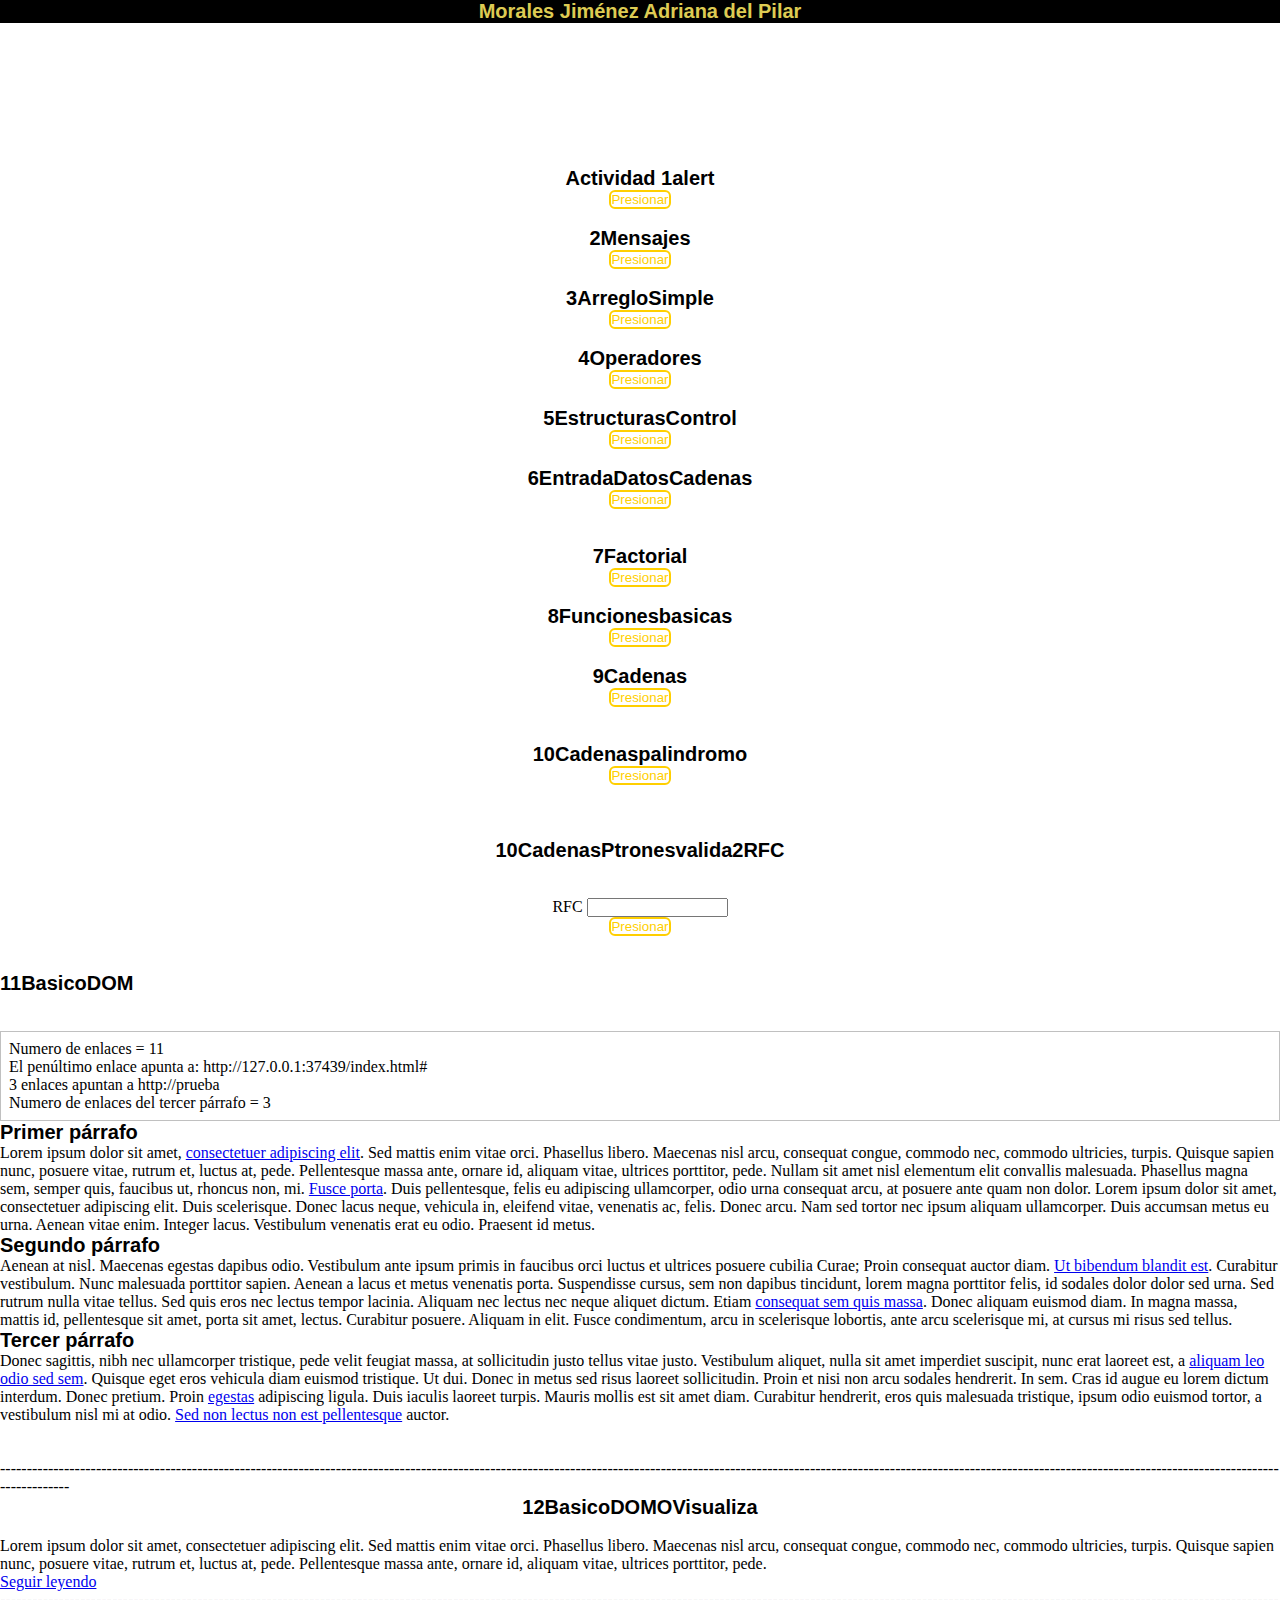
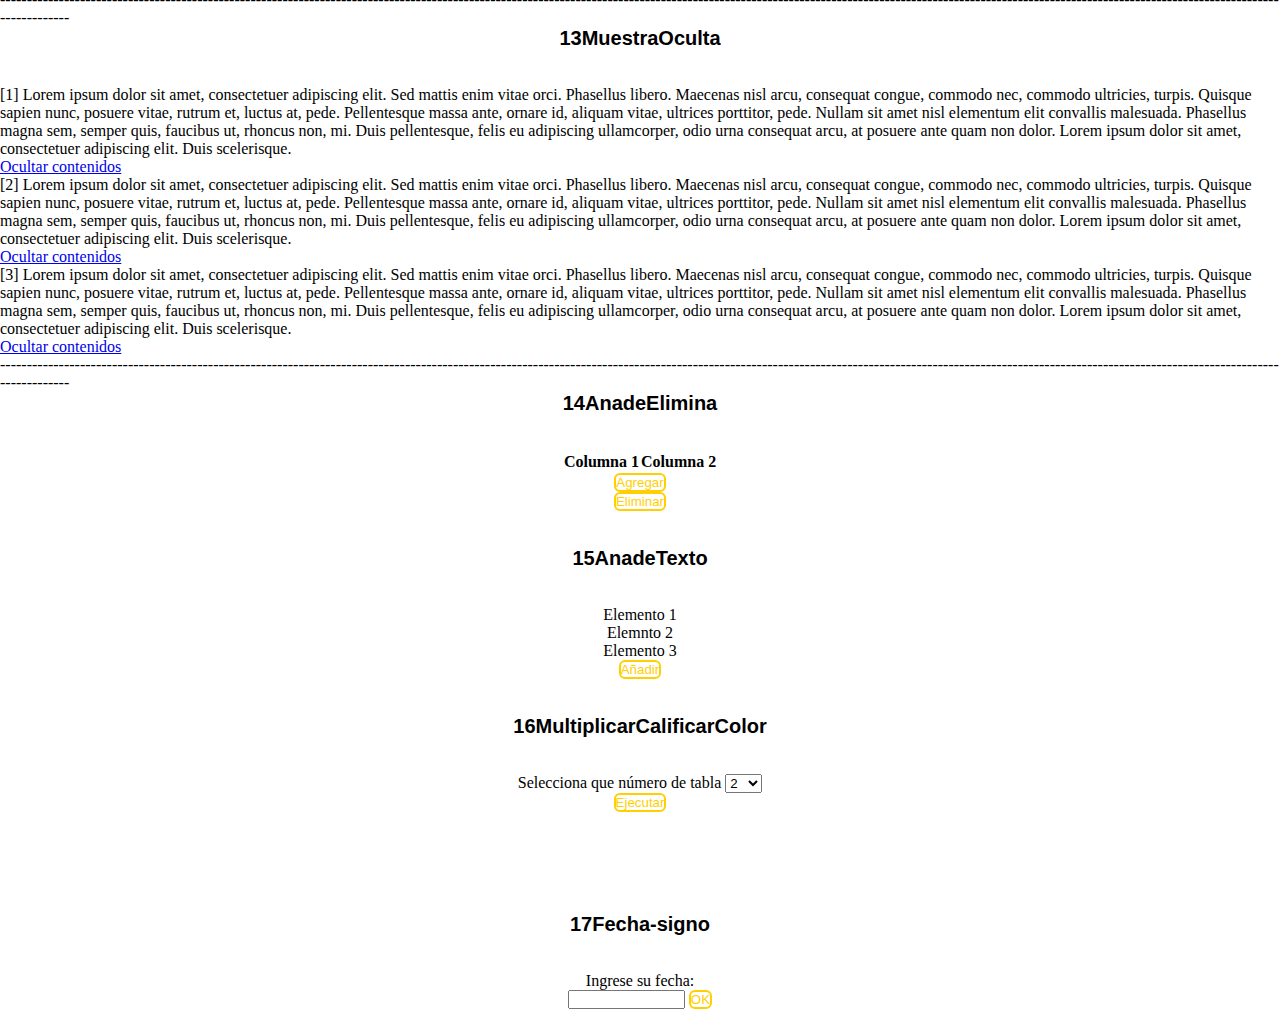
<file: index.html>
<!DOCTYPE>
<html lang="es">
<head>

<meta http-equiv="Content-Type" content="text/html; charset=utf-8" />
<title>Ejercicios JavaScript</title>
<link rel="stylesheet" href="CSS/estilo.css">

</head>
<body>
  <center>
<h1>Morales Jim&eacute;nez Adriana del Pilar</h1>
  <br><br><br><br><br><br><br><br>
    <h3>Actividad 1alert</h3>
  <button type="button" value="Ejecutar"
        onclick="primer();">Presionar</button>
        <br><br>
        <h3>2Mensajes</h3>
        <button type="button" value="Ejecutar"
              onclick="dos();">Presionar</button>
              <br><br>
              <h3>3ArregloSimple</h3>
              <button type="button" value="Ejecutar"
                    onclick="tres();">Presionar</button>
                    <br><br>
                    <h3>4Operadores</h3>
                    <button type="button" value="Ejecutar"
                          onclick="cuatro();">Presionar</button>
                          <br><br>
                          <h3>5EstructurasControl</h3>
                          <button type="button" value="Ejecutar"
                                onclick="cinco();">Presionar</button>
                                <br><br>
                              <h3>  6EntradaDatosCadenas</h3>
                                <button type="button" value="Ejecutar"
                                      onclick="seis();">Presionar</button>
                                      <div class="texto">
                                        <h2 id ="res"></h2>
                                        <br><br>
                                        <h3>7Factorial</h3>
                                        <button type="button" value="Ejecutar"
                                              onclick="siete();">Presionar</button>
                                              <br><br>
                                              <h3>8Funcionesbasicas</h3>
                                              <button type="button" value="Ejecutar"
                                                    onclick="ocho();">Presionar</button>
                                                    <br><br>
                                                    <h3>9Cadenas</h3>
                                                    <button type="button" value="Ejecutar"
                                                          onclick="nueve();">Presionar</button>
                                                          <div class="etiqueta">
                                                            <h2 id ="r"> </h2>
                                                              <h2 id="p"></h2>

                                                          <br><br>
                                                          <h3>10Cadenaspalindromo</h3>
                                                          <button type="button" value="Ejecutar"
                                                                onclick="pal();">Presionar</button>
                                                              </div>
                                                              <div class="texto">
                                                                <h2 id="w"></h2>
                                                              </div>

                                                              <form>
                                                                <br><br><br>
                                                              <h3>  10CadenasPtronesvalida2RFC</h3><br><br>
                                                                RFC <input type="text" name="txtRFC" maxlength="13" size="15"/>
                                                                <br/>
                                                                <button type="button" value="Ejecutar" onClick="return valida(txtRFC);"/>Presionar</button>
                                                              </form>
                                                                </center>
                                                              <br><br>
                                                              <h3>11BasicoDOM</h3><br><br>
                                                              <div id="informacion" style="border:thin solid silver; padding:.5em"></div> <!--Para acceder desde JavaScript-->

                                                              <h3>Primer p&aacute;rrafo</h3>
                                                              <p>Lorem ipsum dolor sit amet, <a href="http://prueba">consectetuer adipiscing elit</a>.
                                                                Sed mattis enim vitae orci. Phasellus libero. Maecenas nisl arcu, consequat congue, commodo nec, commodo ultricies, turpis. Quisque sapien nunc, posuere vitae, rutrum et, luctus at, pede. Pellentesque massa ante, ornare id, aliquam vitae, ultrices porttitor, pede. Nullam sit amet nisl elementum elit convallis malesuada. Phasellus magna sem, semper quis, faucibus ut, rhoncus non, mi.
                                                                <a href="http://prueba2">Fusce porta</a>. Duis pellentesque, felis eu adipiscing ullamcorper, odio urna consequat arcu, at posuere ante quam non dolor. Lorem ipsum dolor sit amet, consectetuer adipiscing elit. Duis scelerisque. Donec lacus neque, vehicula in, eleifend vitae, venenatis ac, felis. Donec arcu. Nam sed tortor nec ipsum aliquam ullamcorper. Duis accumsan metus eu urna.
                                                                Aenean vitae enim. Integer lacus. Vestibulum venenatis erat eu odio. Praesent id metus.
                                                              </p>

                                                              <h3>Segundo p&aacute;rrafo</h3>
                                                              <p>Aenean at nisl. Maecenas egestas dapibus odio. Vestibulum ante ipsum primis in faucibus orci luctus et ultrices posuere cubilia Curae; Proin consequat auctor diam.
                                                                <a href="http://prueba">Ut bibendum blandit est</a>. Curabitur vestibulum. Nunc malesuada porttitor sapien. Aenean a lacus et metus venenatis porta. Suspendisse cursus,
                                                                sem non dapibus tincidunt, lorem magna porttitor felis, id sodales dolor dolor sed urna. Sed rutrum nulla vitae tellus. Sed quis eros nec lectus tempor lacinia. Aliquam
                                                                nec lectus nec neque aliquet dictum. Etiam <a href="http://prueba3">consequat sem quis massa</a>. Donec aliquam euismod diam. In magna massa, mattis id, pellentesque sit
                                                                amet, porta sit amet, lectus. Curabitur posuere. Aliquam in elit. Fusce condimentum, arcu in scelerisque lobortis, ante arcu scelerisque mi, at cursus mi risus sed tellus.
                                                              </p>

                                                              <h3>Tercer p&aacute;rrafo</h3>
                                                              <p>Donec sagittis, nibh nec ullamcorper tristique, pede velit feugiat massa, at sollicitudin justo tellus vitae justo. Vestibulum aliquet, nulla sit amet imperdiet suscipit,
                                                                nunc erat laoreet est, a <a href="http://prueba">aliquam leo odio sed sem</a>. Quisque eget eros vehicula diam euismod tristique. Ut dui. Donec in metus sed risus laoreet
                                                                sollicitudin. Proin et nisi non arcu sodales hendrerit. In sem. Cras id augue eu lorem dictum interdum. Donec pretium. Proin <a href="http://prueba4">egestas</a> adipiscing
                                                                ligula. Duis iaculis laoreet turpis. Mauris mollis est sit amet diam. Curabitur hendrerit, eros quis malesuada tristique, ipsum odio euismod tortor, a vestibulum nisl mi at odio.
                                                                <a href="http://prueba5">Sed non lectus non est pellentesque</a> auctor.
                                                              </p>
                                                              <br><br>
                                                              [base64]
                                                              <br>
                                                            <center>
                                                              <h3>12BasicoDOMOVisualiza</h3></Center>
                                                              <br>
                                                              <style type="text/css">
                                                                    .oculto { display: none; }
                                                                    .visible { display: inline; }
                                                              </style>
                                                              <p class="texto">Lorem ipsum dolor sit amet, consectetuer adipiscing elit. Sed mattis enim vitae orci. Phasellus libero. Maecenas nisl arcu, consequat congue, commodo nec, commodo ultricies, turpis. Quisque sapien nunc, posuere vitae, rutrum et, luctus at, pede. Pellentesque massa ante, ornare id, aliquam vitae, ultrices porttitor, pede.
                                                                <span id="adicional" class="oculto">Nullam sit amet nisl elementum elit convallis malesuada. Phasellus magna sem, semper quis, faucibus ut, rhoncus non, mi. Duis pellentesque, felis eu adipiscing ullamcorper, odio urna consequat arcu, at posuere ante quam non dolor. Lorem ipsum dolor sit amet, consectetuer adipiscing elit. Duis scelerisque.
                                                                  Donec lacus neque, vehicula in, eleifend vitae, venenatis ac, felis. Donec arcu. Nam sed tortor nec ipsum aliquam ullamcorper. Duis accumsan metus eu urna. Aenean vitae enim. Integer lacus. Vestibulum venenatis erat eu odio. Praesent id metus.
                                                                </span>
                                                              </p>
                                                              <a id="enlace" href="#" onclick="muestra()">Seguir leyendo</a><br>
[base64]
<br>
<center>
<h3>13MuestraOculta</h3></Center><br><br>
<p id="contenidos_1">[1] Lorem ipsum dolor sit amet, consectetuer adipiscing elit. Sed mattis enim vitae orci. Phasellus libero. Maecenas nisl arcu, consequat congue, commodo nec, commodo ultricies, turpis. Quisque sapien nunc, posuere vitae, rutrum et, luctus at, pede. Pellentesque massa ante, ornare id, aliquam vitae, ultrices porttitor, pede. Nullam sit amet nisl elementum elit convallis malesuada. Phasellus magna sem, semper quis, faucibus ut, rhoncus non, mi. Duis pellentesque, felis eu adipiscing ullamcorper, odio urna consequat arcu, at posuere ante quam non dolor. Lorem ipsum dolor sit amet, consectetuer adipiscing elit. Duis scelerisque.</p>
<a id="enlace_1" href="#" onclick="muestraOculta('1'); return false;">Ocultar contenidos</a>

<br/>

<p id="contenidos_2">[2] Lorem ipsum dolor sit amet, consectetuer adipiscing elit. Sed mattis enim vitae orci. Phasellus libero. Maecenas nisl arcu, consequat congue, commodo nec, commodo ultricies, turpis. Quisque sapien nunc, posuere vitae, rutrum et, luctus at, pede. Pellentesque massa ante, ornare id, aliquam vitae, ultrices porttitor, pede. Nullam sit amet nisl elementum elit convallis malesuada. Phasellus magna sem, semper quis, faucibus ut, rhoncus non, mi. Duis pellentesque, felis eu adipiscing ullamcorper, odio urna consequat arcu, at posuere ante quam non dolor. Lorem ipsum dolor sit amet, consectetuer adipiscing elit. Duis scelerisque.</p>
<a id="enlace_2" href="#" onclick="muestraOculta('2'); return false;">Ocultar contenidos</a>

<br/>
<p id="contenidos_3">[3] Lorem ipsum dolor sit amet, consectetuer adipiscing elit. Sed mattis enim vitae orci. Phasellus libero. Maecenas nisl arcu, consequat congue, commodo nec, commodo ultricies, turpis. Quisque sapien nunc, posuere vitae, rutrum et, luctus at, pede. Pellentesque massa ante, ornare id, aliquam vitae, ultrices porttitor, pede. Nullam sit amet nisl elementum elit convallis malesuada. Phasellus magna sem, semper quis, faucibus ut, rhoncus non, mi. Duis pellentesque, felis eu adipiscing ullamcorper, odio urna consequat arcu, at posuere ante quam non dolor. Lorem ipsum dolor sit amet, consectetuer adipiscing elit. Duis scelerisque.</p>
<a id="enlace_3" href="#" onclick="muestraOculta('3'); return false;">Ocultar contenidos</a>
<br>
[base64]
<center>
<h3>14AnadeElimina</h3><br><br>
<form>
<table id="tblUno">
  <tr>
    <th>Columna 1</th>
    <th>Columna 2</th>
  </tr>

</table>
<button type="button" value="Agregar" onclick = "agregaLinea();"/>Agregar</button>
<br/>
<button type="button" value="Eliminar" onclick = "eliminaLinea();"/>Eliminar</button>
</form><br><br>
<h3>15AnadeTexto</h3><br><br>

<ul id="lista">
  <li>Elemento 1</li>
  <li>Elemnto 2</li>
  <li>Elemento 3</li>
</ul>

<button type="button" value="Añadir elemento" onclick="anade();">Añadir</button>
<br>
<br><br>
<h3>16MultiplicarCalificarColor</h3><br><br>
<script language="javascript" src="js/varios.js"></script>
<form>
  Selecciona que n&uacute;mero de tabla
  <select name="opTabla" id="opTabla">
    <option>2</option>
    <option>3</option>
    <option>4</option>
    <option>5</option>
    <option>6</option>
    <option>7</option>
    <option>8</option>
    <option>9</option>
    <option>10</option>
  </select>

  <p><button type="button" value="Ejecutar"
        onclick="muestra(opTabla.value, tabla, document.getElementById('contenido'));"

        <br/>
Ejecutar</button>

  <div id="contenido" style="visibility:hidden">
    <table id="tabla" border="2" >
      <thead>
        <th>Operaci&oacute;n</th>
        <th>Resultado</th>

        </thead>


    </table>
Su calificación es:
  <label id="ca"></label><br>
    <button type="button" value="Calificar Examen" onclick="califica(opTabla.value, tabla);"/>Calificar Examen</button>
  </div>
</form>
<br><br><h3>17Fecha-signo</h3><br><br>
<p>Ingrese su fecha:</p>
<form class="" >
  <input type="text" name="txtFec" maxlength="10" size="12"/>
  <button type="button" onClick="validaFechaMenor(txtFec);" value="Ok"/>OK</button>




</form>
<script type="text/javascript" src="js/signos.js"></script> <!--Se ejecuta el script por estar en head-->

</center>
</body>

<script type="text/javascript" src="js/codigo.js"></script> <!--Se ejecuta el script por estar en head-->
<script type="text/javascript" src="js/2Mensaje.js"></script> <!--Se ejecuta el script por estar en head-->
<script type="text/javascript" src="js/3Arreglosimple.js"></script> <!--Se ejecuta el script por estar en head-->
<script type="text/javascript" src="js/4Operadores.js"></script> <!--Se ejecuta el script por estar en head-->
<script type="text/javascript" src="js/5EstructurasControl.js"></script> <!--Se ejecuta el script por estar en head-->
<script type="text/javascript" src="js/6EntradaDatosCadenas.js"></script> <!--Se ejecuta el script por estar en head-->
<script type="text/javascript" src="js/operacionFactorial.js"></script> <!--Se ejecuta el script por estar en head-->
<script type="text/javascript" src="js/8Funcionesbasicas.js"></script> <!--Se ejecuta el script por estar en head-->
<script type="text/javascript" src="js/9Cadenas.js"></script> <!--Se ejecuta el script por estar en head-->
<script type="text/javascript" src="js/palindromo.js"></script> <!--Se ejecuta el script por estar en head-->
<script type="text/javascript" src="js/RFC.js"></script> <!--Se ejecuta el script por estar en head-->
<script type="text/javascript" src="js/11BasicoDOM.js"></script> <!--Se ejecuta el script por estar en head-->
<script type="text/javascript" src="js/12BasicoDOMOVisualiza.js"></script> <!--Se ejecuta el script por estar en head-->
<script type="text/javascript" src="js/MuestraOculta.js"></script> <!--Se ejecuta el script por estar en head-->
<script type="text/javascript" src="js/14AnadeElimina.js"></script> <!--Se ejecuta el script por estar en head-->
<script type="text/javascript" src="js/15AnadeTexto.js"></script> <!--Se ejecuta el script por estar en head-->
<script type="text/javascript" src="js/varios.js"></script> <!--Se ejecuta el script por estar en head-->
<script type="text/javascript" src="js/signos.js"></script> <!--Se ejecuta el script por estar en head-->

</html>
</file>
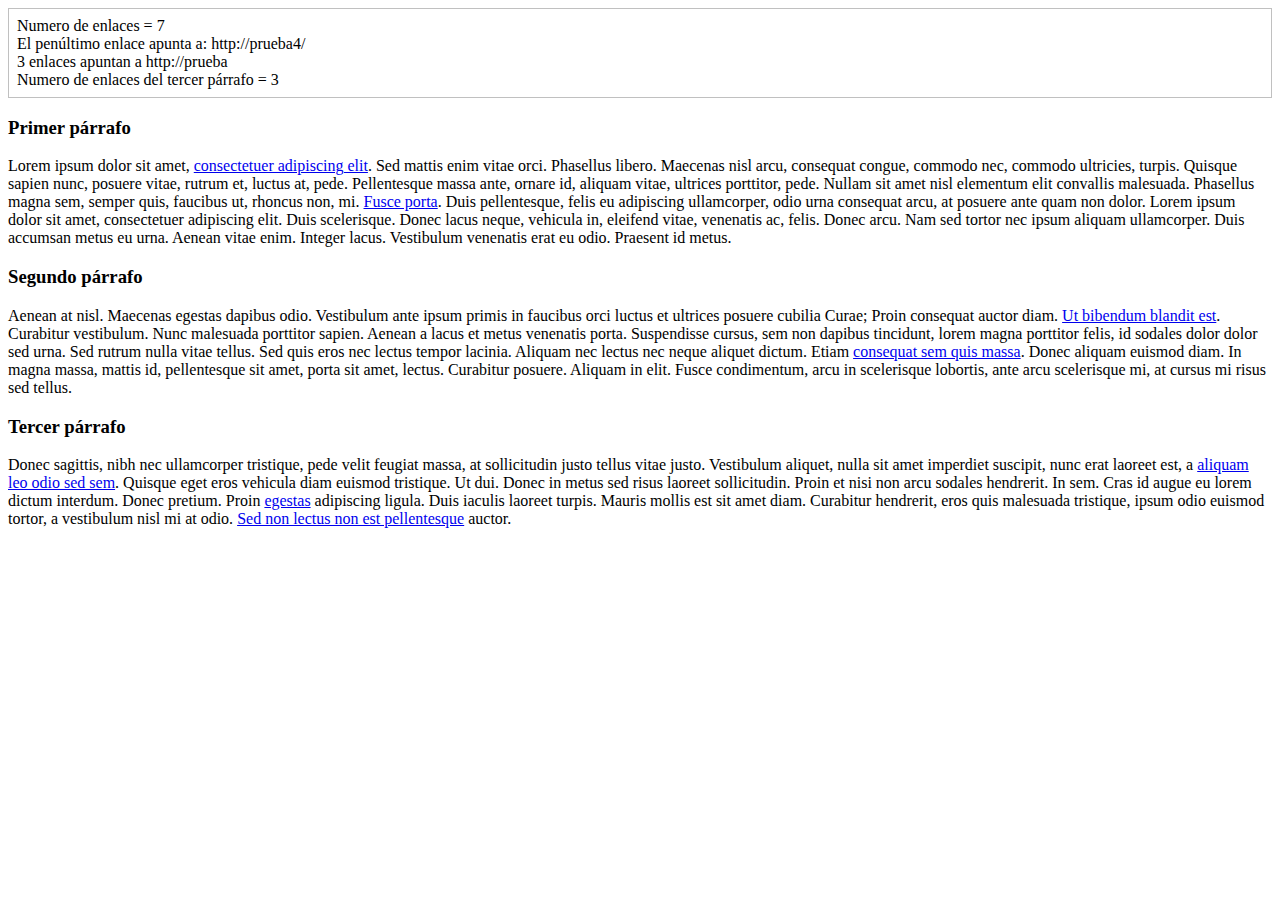
<file: 11BasicoDOM.html>
<!DOCTYPE>
<html lang="es">
<head>
<meta http-equiv="Content-Type" content="text/html; charset=utf-8" />
<title>Ejercicio 11 - DOM b&aacute;sico</title>

<script type="text/javascript">

window.onload = function() {
  //Obtiene un elemento  del HTML a través de su id "información" para agregar mensajes
  var info = document.getElementById("informacion");

  // Obtiene el número de enlaces de la pagina a través de su tag "a"
  var enlaces = document.getElementsByTagName("a");

  // crea un mensaje para ser visualizado en el HTML:
  info.innerHTML = "Numero de enlaces = "+enlaces.length;

  // Direccion del penultimo enlace
  var mensaje = "El pen&uacute;ltimo enlace apunta a: "+enlaces[enlaces.length-2].href;

  // agrega infomación al mensaje para ser visualizado en el HTML:
  info.innerHTML = info.innerHTML + "<br/>" + mensaje;

  // Numero de enlaces que apuntan a http://prueba
  var contador = 0;

  for(var i=0; i<enlaces.length; i++)
    // Es necesario comprobar los enlaces http://prueba y
    // http://prueba/ por las diferencias entre navegadores
        if(enlaces[i].href == "http://prueba" || enlaces[i].href == "http://prueba/")
                contador++;

// agrega infomación al mensaje para ser visualizado en el HTML:
info.innerHTML = info.innerHTML + "<br/>" + contador + " enlaces apuntan a http://prueba"

// Numero de enlaces del tercer párrafo
  var parrafos = document.getElementsByTagName("p");
  enlaces = parrafos[2].getElementsByTagName("a"); // [2] para el tercer párrafo

  // agrega infomación al mensaje para ser visualizado en el HTML:
  info.innerHTML = info.innerHTML + "<br/>" + "Numero de enlaces del tercer párrafo = "+enlaces.length;
}
</script>
</head>

<body>
<div id="informacion" style="border:thin solid silver; padding:.5em"></div> <!--Para acceder desde JavaScript-->

<h3>Primer p&aacute;rrafo</h3>
<p>Lorem ipsum dolor sit amet, <a href="http://prueba">consectetuer adipiscing elit</a>.
  Sed mattis enim vitae orci. Phasellus libero. Maecenas nisl arcu, consequat congue, commodo nec, commodo ultricies, turpis. Quisque sapien nunc, posuere vitae, rutrum et, luctus at, pede. Pellentesque massa ante, ornare id, aliquam vitae, ultrices porttitor, pede. Nullam sit amet nisl elementum elit convallis malesuada. Phasellus magna sem, semper quis, faucibus ut, rhoncus non, mi.
  <a href="http://prueba2">Fusce porta</a>. Duis pellentesque, felis eu adipiscing ullamcorper, odio urna consequat arcu, at posuere ante quam non dolor. Lorem ipsum dolor sit amet, consectetuer adipiscing elit. Duis scelerisque. Donec lacus neque, vehicula in, eleifend vitae, venenatis ac, felis. Donec arcu. Nam sed tortor nec ipsum aliquam ullamcorper. Duis accumsan metus eu urna.
  Aenean vitae enim. Integer lacus. Vestibulum venenatis erat eu odio. Praesent id metus.
</p>

<h3>Segundo p&aacute;rrafo</h3>
<p>Aenean at nisl. Maecenas egestas dapibus odio. Vestibulum ante ipsum primis in faucibus orci luctus et ultrices posuere cubilia Curae; Proin consequat auctor diam.
  <a href="http://prueba">Ut bibendum blandit est</a>. Curabitur vestibulum. Nunc malesuada porttitor sapien. Aenean a lacus et metus venenatis porta. Suspendisse cursus,
  sem non dapibus tincidunt, lorem magna porttitor felis, id sodales dolor dolor sed urna. Sed rutrum nulla vitae tellus. Sed quis eros nec lectus tempor lacinia. Aliquam
  nec lectus nec neque aliquet dictum. Etiam <a href="http://prueba3">consequat sem quis massa</a>. Donec aliquam euismod diam. In magna massa, mattis id, pellentesque sit
  amet, porta sit amet, lectus. Curabitur posuere. Aliquam in elit. Fusce condimentum, arcu in scelerisque lobortis, ante arcu scelerisque mi, at cursus mi risus sed tellus.
</p>

<h3>Tercer p&aacute;rrafo</h3>
<p>Donec sagittis, nibh nec ullamcorper tristique, pede velit feugiat massa, at sollicitudin justo tellus vitae justo. Vestibulum aliquet, nulla sit amet imperdiet suscipit,
  nunc erat laoreet est, a <a href="http://prueba">aliquam leo odio sed sem</a>. Quisque eget eros vehicula diam euismod tristique. Ut dui. Donec in metus sed risus laoreet
  sollicitudin. Proin et nisi non arcu sodales hendrerit. In sem. Cras id augue eu lorem dictum interdum. Donec pretium. Proin <a href="http://prueba4">egestas</a> adipiscing
  ligula. Duis iaculis laoreet turpis. Mauris mollis est sit amet diam. Curabitur hendrerit, eros quis malesuada tristique, ipsum odio euismod tortor, a vestibulum nisl mi at odio.
  <a href="http://prueba5">Sed non lectus non est pellentesque</a> auctor.
</p>
</body>
</html>
</file>
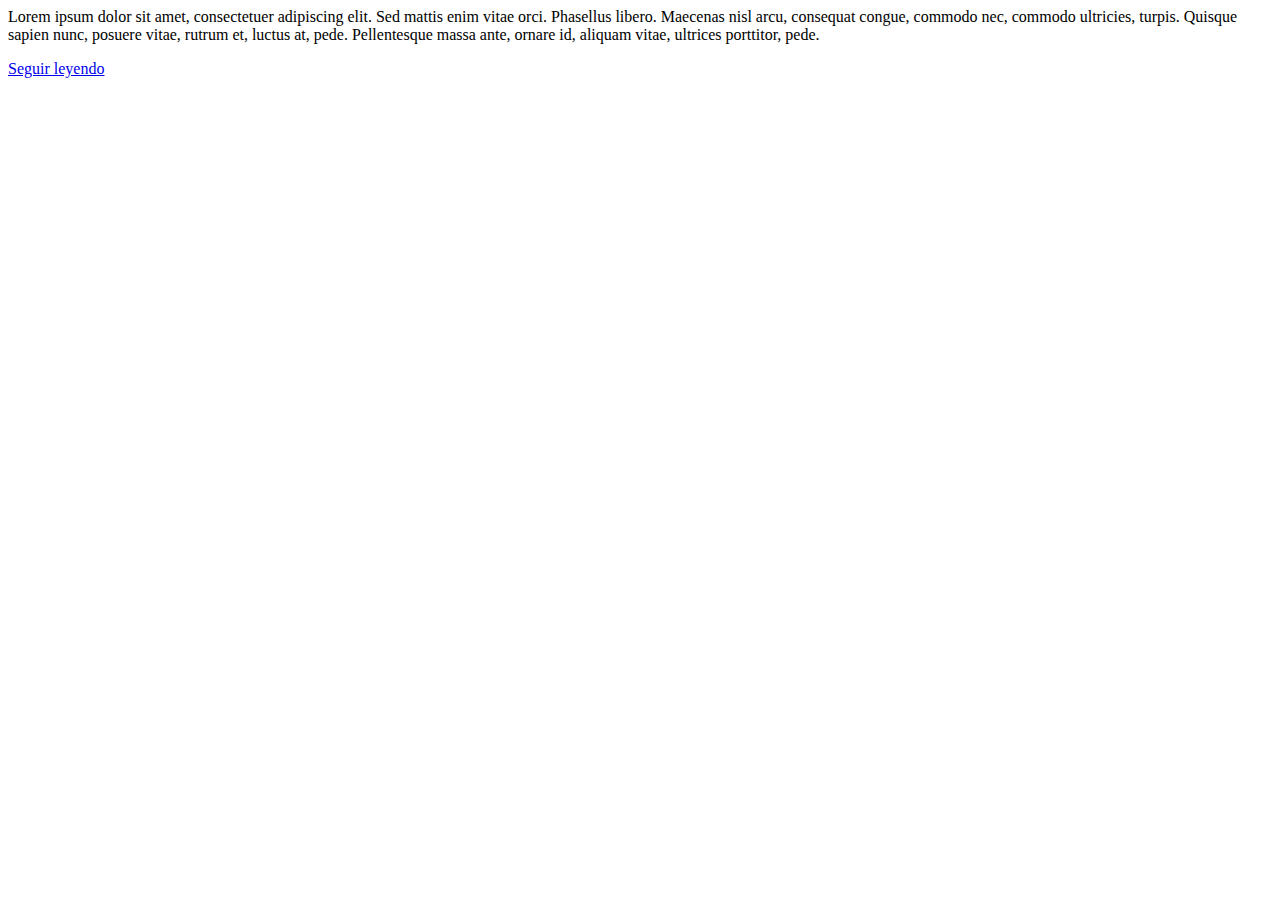
<file: 12BasicoDOMOVisulaiza.html>
<!DOCTYPE>
<html lang="es">
<head>
<meta http-equiv="Content-Type" content="text/html; charset=utf-8" />
<title>Ejercicio 12 - DOM básico y atributos CSS</title>

<style type="text/css">
      .oculto { display: none; }
      .visible { display: inline; }
</style>

<script type="text/javascript">
function muestra() {
  var elemento = document.getElementById("adicional");
  elemento.className = "visible";

  var enlace = document.getElementById("enlace");
  enlace.className = "visible";

  var enlace1 = document.getElementById("enlace1");
  enlace.className = "oculto";

}
</script>
</head>

<body>

<p class="texto">Lorem ipsum dolor sit amet, consectetuer adipiscing elit. Sed mattis enim vitae orci. Phasellus libero. Maecenas nisl arcu, consequat congue, commodo nec, commodo ultricies, turpis. Quisque sapien nunc, posuere vitae, rutrum et, luctus at, pede. Pellentesque massa ante, ornare id, aliquam vitae, ultrices porttitor, pede.
  <span id="adicional" class="oculto">Nullam sit amet nisl elementum elit convallis malesuada. Phasellus magna sem, semper quis, faucibus ut, rhoncus non, mi. Duis pellentesque, felis eu adipiscing ullamcorper, odio urna consequat arcu, at posuere ante quam non dolor. Lorem ipsum dolor sit amet, consectetuer adipiscing elit. Duis scelerisque.
    Donec lacus neque, vehicula in, eleifend vitae, venenatis ac, felis. Donec arcu. Nam sed tortor nec ipsum aliquam ullamcorper. Duis accumsan metus eu urna. Aenean vitae enim. Integer lacus. Vestibulum venenatis erat eu odio. Praesent id metus.
  </span>
</p>
<a id="enlace" href="#" onclick="muestra()">Seguir leyendo</a><br>
</body>
</html>
</file>
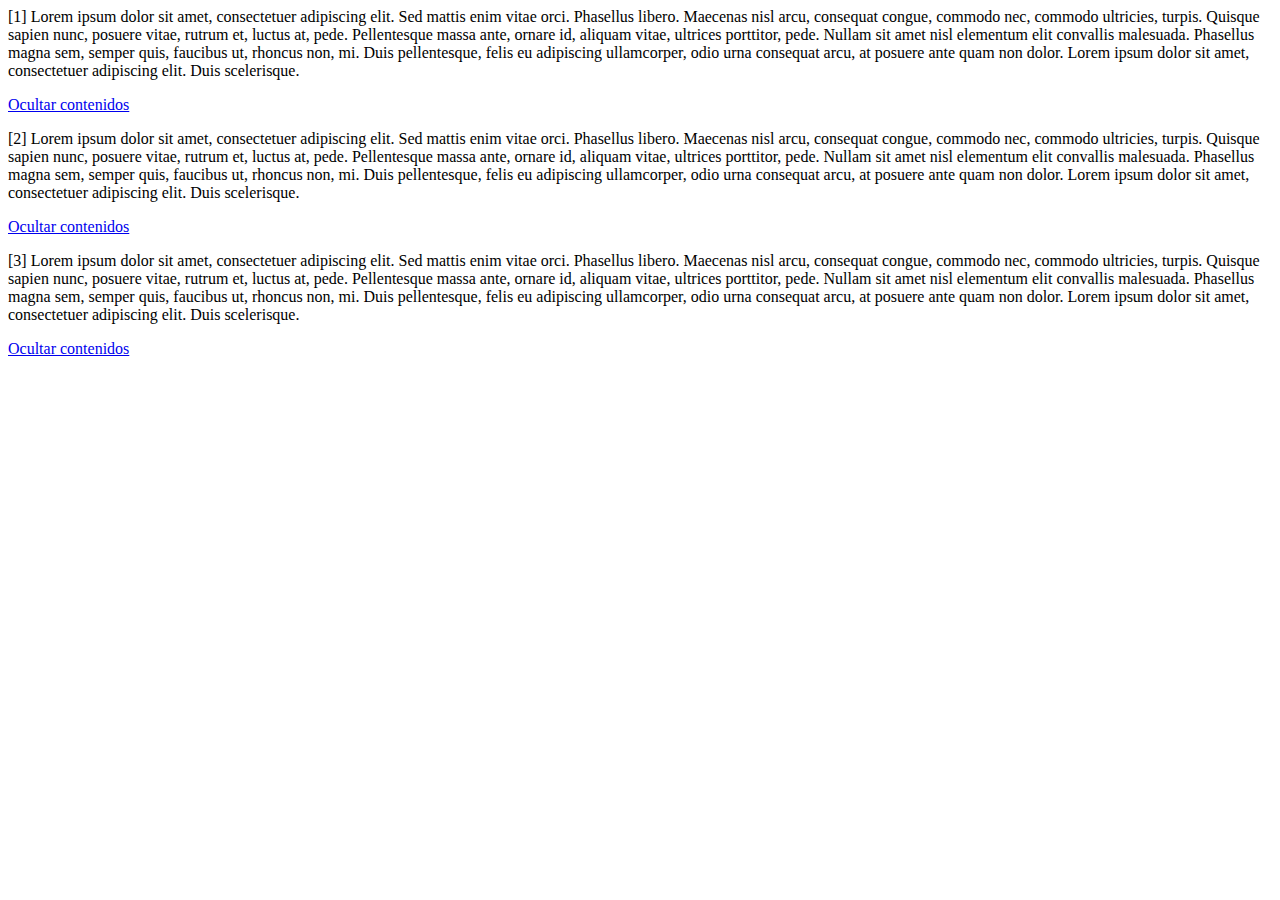
<file: 13MuestraOculta.html>
<!DOCTYPE>
<html>
<head>
	<title>Ejercicio 14 - DOM básico Muetra y Oculta atributos HTML</title>

	<script type="text/javascript">
	function muestraOculta(id) {
	  var elemento = document.getElementById('contenidos_'+id);
	  var enlace = document.getElementById('enlace_'+id);

	  if(elemento.style.display == "" || elemento.style.display == "block") {
	    elemento.style.display = "none";
	    enlace.innerHTML = 'Mostrar contenidos';
	  }
	  else {
	    elemento.style.display = "block";
	    enlace.innerHTML = 'Ocultar contenidos';
	  }
	}
	</script>
	</head>

	<body>

	<p id="contenidos_1">[1] Lorem ipsum dolor sit amet, consectetuer adipiscing elit. Sed mattis enim vitae orci. Phasellus libero. Maecenas nisl arcu, consequat congue, commodo nec, commodo ultricies, turpis. Quisque sapien nunc, posuere vitae, rutrum et, luctus at, pede. Pellentesque massa ante, ornare id, aliquam vitae, ultrices porttitor, pede. Nullam sit amet nisl elementum elit convallis malesuada. Phasellus magna sem, semper quis, faucibus ut, rhoncus non, mi. Duis pellentesque, felis eu adipiscing ullamcorper, odio urna consequat arcu, at posuere ante quam non dolor. Lorem ipsum dolor sit amet, consectetuer adipiscing elit. Duis scelerisque.</p>
	<a id="enlace_1" href="#" onclick="muestraOculta('1'); return false;">Ocultar contenidos</a>

	<br/>

	<p id="contenidos_2">[2] Lorem ipsum dolor sit amet, consectetuer adipiscing elit. Sed mattis enim vitae orci. Phasellus libero. Maecenas nisl arcu, consequat congue, commodo nec, commodo ultricies, turpis. Quisque sapien nunc, posuere vitae, rutrum et, luctus at, pede. Pellentesque massa ante, ornare id, aliquam vitae, ultrices porttitor, pede. Nullam sit amet nisl elementum elit convallis malesuada. Phasellus magna sem, semper quis, faucibus ut, rhoncus non, mi. Duis pellentesque, felis eu adipiscing ullamcorper, odio urna consequat arcu, at posuere ante quam non dolor. Lorem ipsum dolor sit amet, consectetuer adipiscing elit. Duis scelerisque.</p>
	<a id="enlace_2" href="#" onclick="muestraOculta('2'); return false;">Ocultar contenidos</a>

	<br/>
	<p id="contenidos_3">[3] Lorem ipsum dolor sit amet, consectetuer adipiscing elit. Sed mattis enim vitae orci. Phasellus libero. Maecenas nisl arcu, consequat congue, commodo nec, commodo ultricies, turpis. Quisque sapien nunc, posuere vitae, rutrum et, luctus at, pede. Pellentesque massa ante, ornare id, aliquam vitae, ultrices porttitor, pede. Nullam sit amet nisl elementum elit convallis malesuada. Phasellus magna sem, semper quis, faucibus ut, rhoncus non, mi. Duis pellentesque, felis eu adipiscing ullamcorper, odio urna consequat arcu, at posuere ante quam non dolor. Lorem ipsum dolor sit amet, consectetuer adipiscing elit. Duis scelerisque.</p>
	<a id="enlace_3" href="#" onclick="muestraOculta('3'); return false;">Ocultar contenidos</a>

	</body>
	</html>
</file>
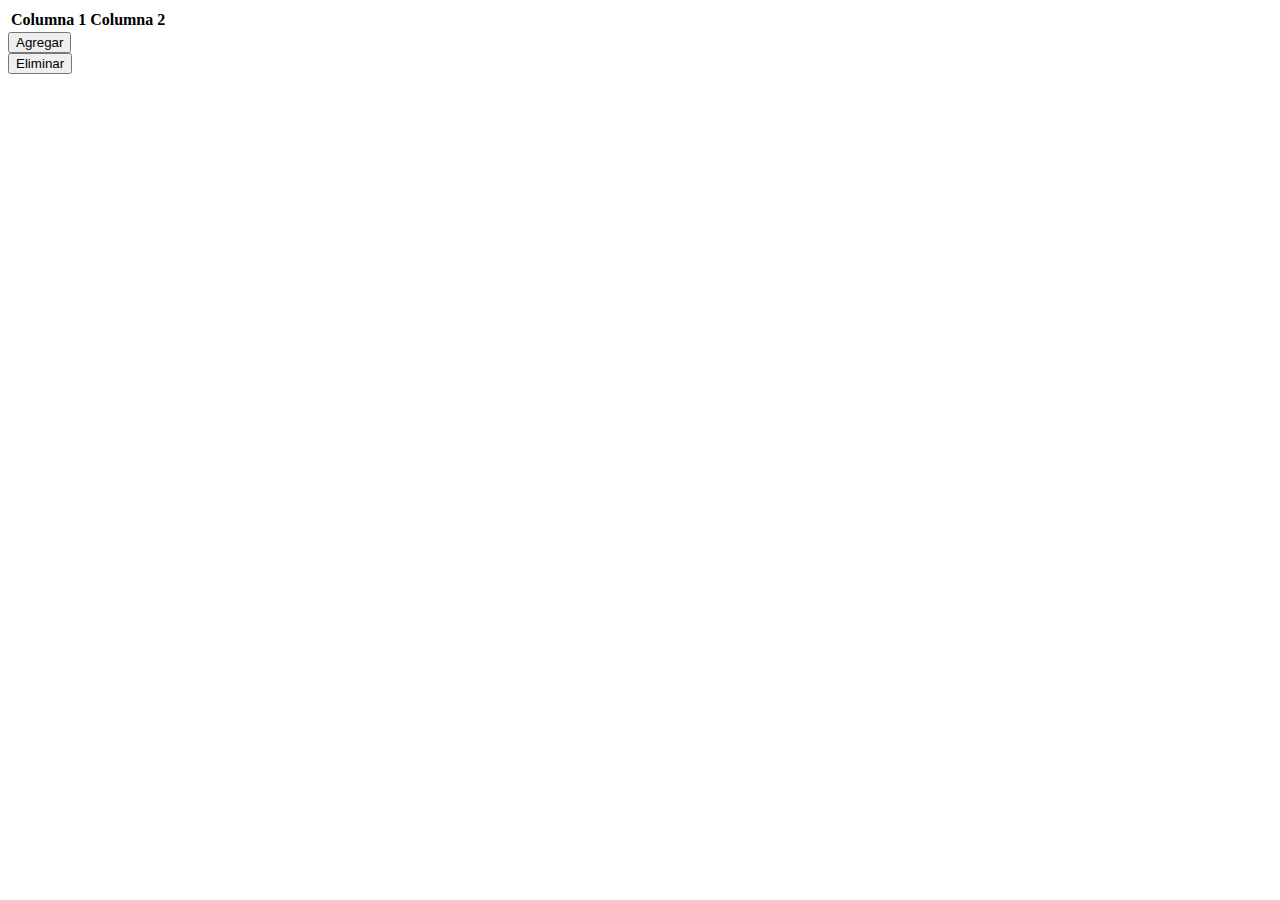
<file: 14AnadeElimina.html>
<!DOCTYPE>
<html>
<head>
<title>Control submit por evento formulario</title>
</head>
<body>
		<form>
		<table id="tblUno">
			<tr>
				<th>Columna 1</th>
				<th>Columna 2</th>
			</tr>
		</table>
		<input type="button" value="Agregar" onclick = "agregaLinea();"/>
		<br/>
		<input type="button" value="Eliminar" onclick = "eliminaLinea();"/>
	</form>


	<script type="text/javascript">
		function agregaLinea(){
			var oTbl = document.getElementById("tblUno");
			var oLin = oTbl.insertRow(-1);
			var oCelda1 = oLin.insertCell(0);
			var oCelda2 = oLin.insertCell(1);

			oCelda1.innerHTML = "Celda";
			oCelda2.innerHTML = 'Texto y campo ' +
			'<input type="text" name="campo"/>';
		}

		function eliminaLinea(){
			var oTbl = document.getElementById("tblUno");
			oTbl.deleteRow(1);
		}
	</script>
</body>
</html>
</file>
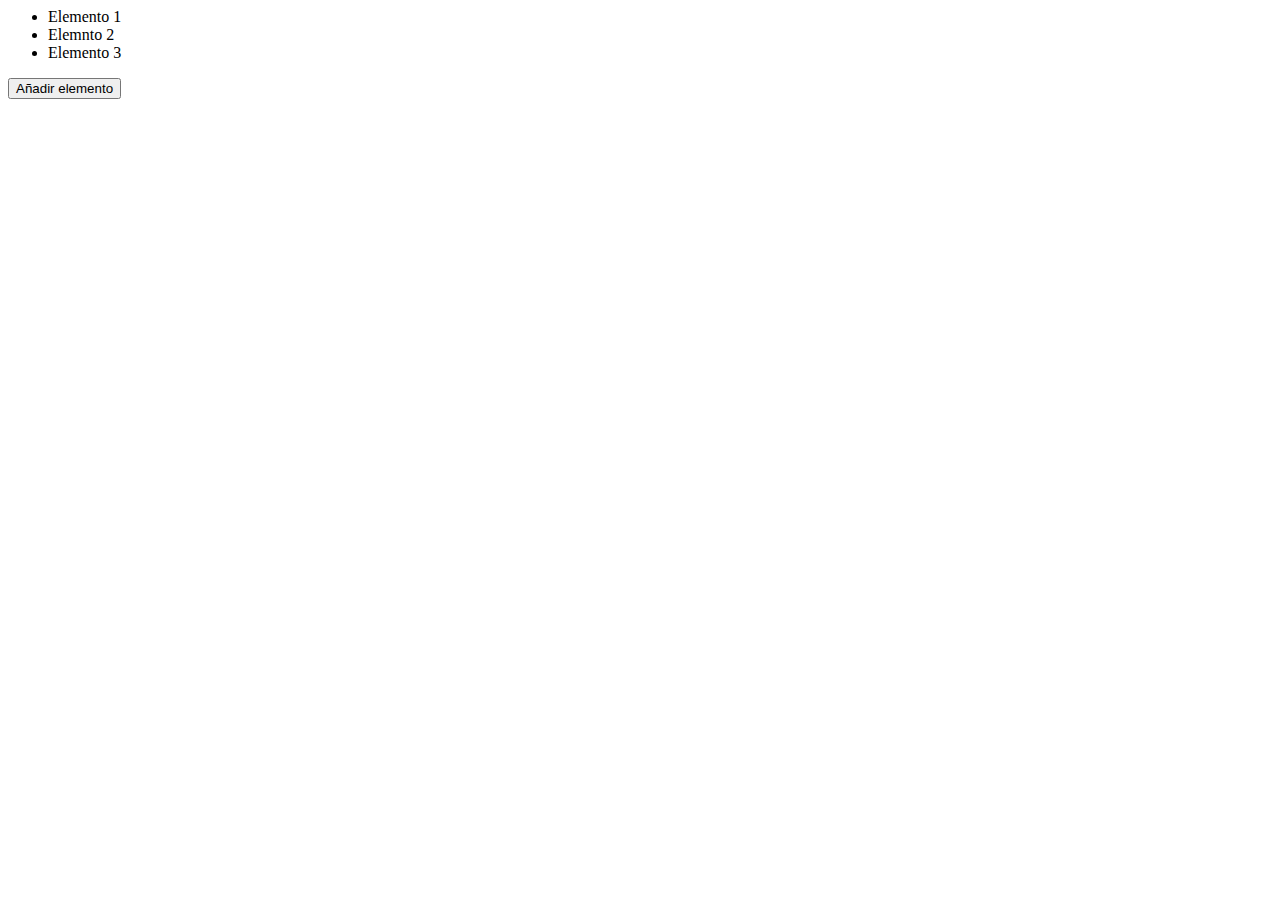
<file: 15AnadeTexto.html>
<!DOCTYPE>
<html lang="es">
<head>
<meta http-equiv="Content-Type" content="text/html; charset=utf-8" />
<title>Ejercicio 13 - DOM b&aacute;sico y atributos HTML</title>

<script type="text/javascript">
contador=3;
function anade() {
  var elemento = document.createElement("li");
  var lista = document.getElementById("lista");
  var nuevoElemento = "<li>Elemento "+(++contador)+"</li>";
  lista.innerHTML = lista.innerHTML + nuevoElemento;
}
</script>
</head>

<body>

<ul id="lista">
  <li>Elemento 1</li>
  <li>Elemnto 2</li>
  <li>Elemento 3</li>
</ul>

<input type="button" value="Añadir elemento" onclick="anade();">

</body>
</html>
</file>
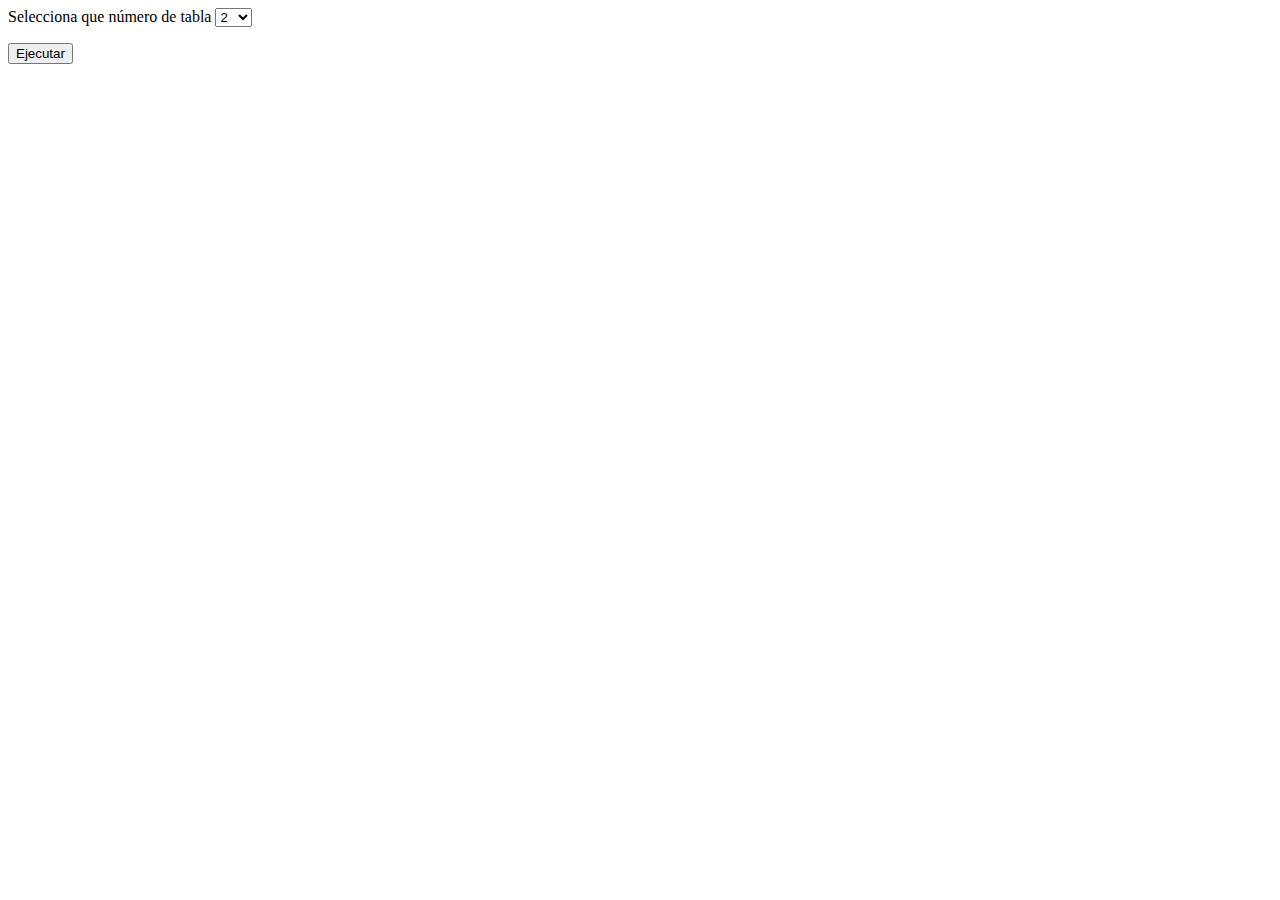
<file: 16MultiplicarCalificarColor.html>
<!DOCTYPE >
<html>
<!--
Tablas de Multiplicar"
-->
<html>
	<head>
	<meta http-equiv="Content-Type" content="text/html; charset=utf-8">
	<title>Tablas de Multiplicar</title>
	</head>
	<body>
		<script language="javascript" src="js/varios.js"></script>
		<form>
			Selecciona que n&uacute;mero de tabla
			<select name="opTabla" id="opTabla">
				<option>2</option>
				<option>3</option>
				<option>4</option>
				<option>5</option>
				<option>6</option>
				<option>7</option>
				<option>8</option>
				<option>9</option>
				<option>10</option>
			</select>

			<p><input type="button" value="Ejecutar"
						onclick="muestra(opTabla.value, tabla, document.getElementById('contenido'));"
              
            <br/>


			<div id="contenido" style="visibility:hidden">
				<table id="tabla" border="2" >
					<thead>
						<th>Operaci&oacute;n</th>
						<th>Resultado</th>

            </thead>


				</table>
Su calificación es:
      <label id="ca"></label><br>
				<input type="button" value="Calificar Examen" onclick="califica(opTabla.value, tabla);"/>
			</div>
		</form>
	</body>
  <script type="text/javascript" src="js/varios.js"></script> <!--Se ejecuta el script por estar en head-->

</html>
</file>
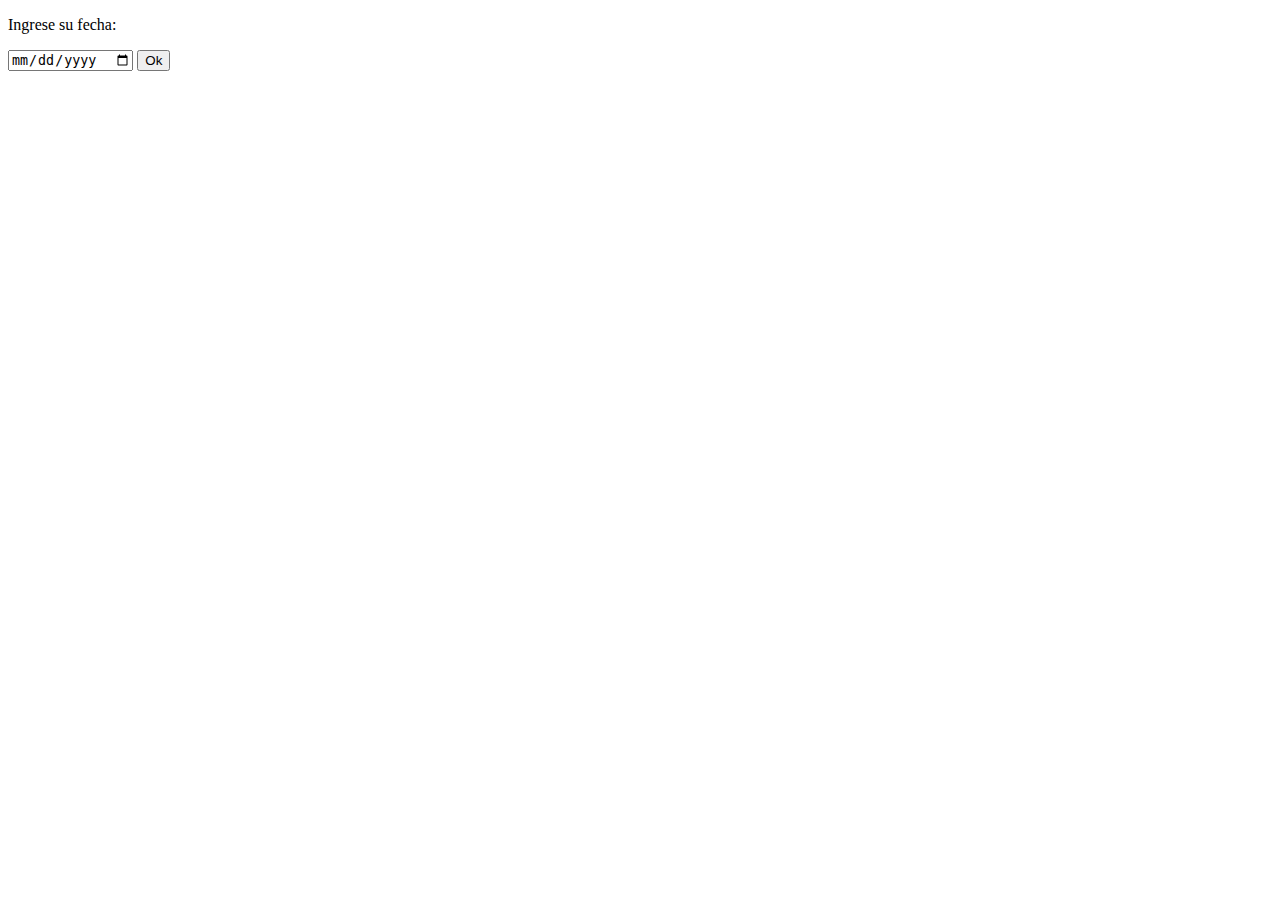
<file: 17fecha-signo.html>
<!DOCTYPE html>
<html>
  <head>
    <meta charset="utf-8">
    <title></title>
  </head>
  <body>
    <p>Ingrese su fecha:</p>
    <form class="" >
      <input type="date" name="date" maxlength="10" size="12"/>
      <input type="button" onClick="validaFechaMenor(date);" value="Ok"/>

    </form>
    <script type="text/javascript" src="js/signos.js"></script> <!--Se ejecuta el script por estar en head-->

  </body>
</html>
</file>
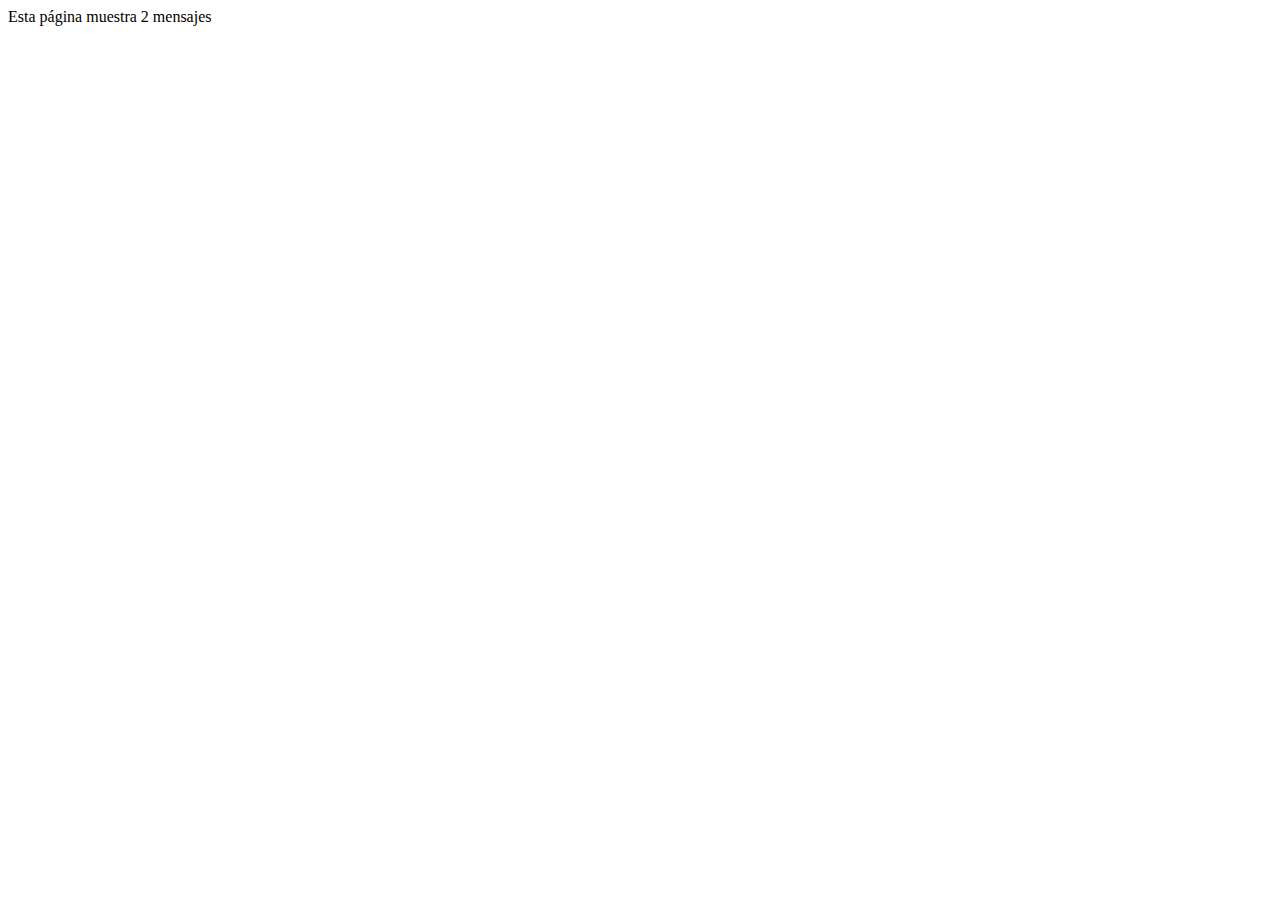
<file: 1alert.html>
<!DOCTYPE>
<html lang="es">
<head>
<meta http-equiv="Content-Type" content="text/html; charset=utf-8" />
<title>Ejercicio 1 - Archivo externo y varios mensajes</title>
<script type="text/javascript" src="js/codigo.js"></script> <!--Se ejecuta el script por estar en head-->
</head>

<body>
  <noscript>Esta p&aacute;gina <strong>requiere</strong><br>
      el uso de JavaScript y parece que est&aacute; desactivado
    </noscript>
  <p>Esta p&aacute;gina muestra 2 mensajes</p>
</body>
</html>
</file>
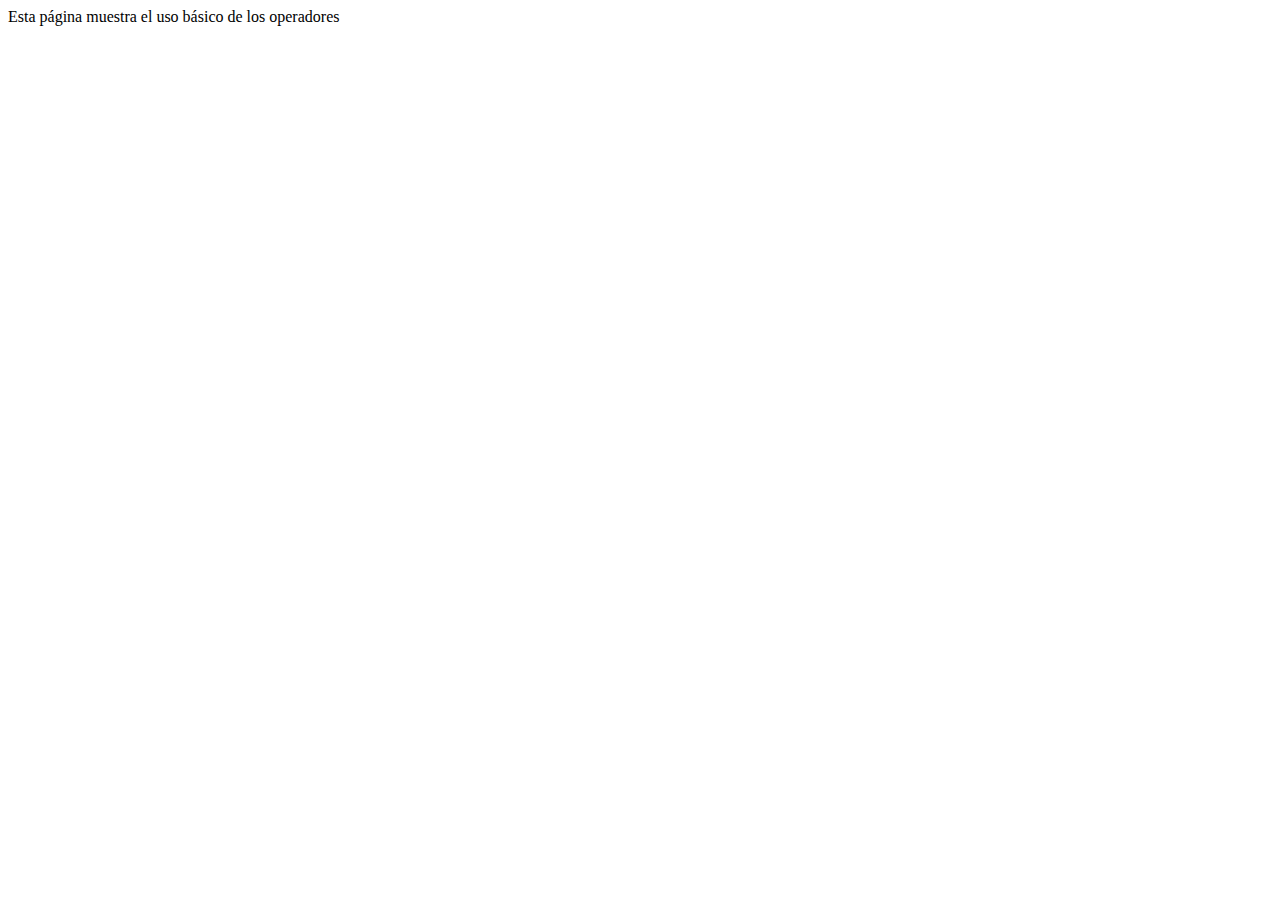
<file: 4Operadores.html>
<!DOCTYPE>
<html lang="es">
<head>
<meta http-equiv="Content-Type" content="text/html; charset=utf-8" />
<title>Ejercicio 4 - Uso de Operadores</title>

</head>

<body>
<p>Esta p&aacute;gina muestra el uso b&aacute;sico de los operadores</p>
</body>
</html>
</file>
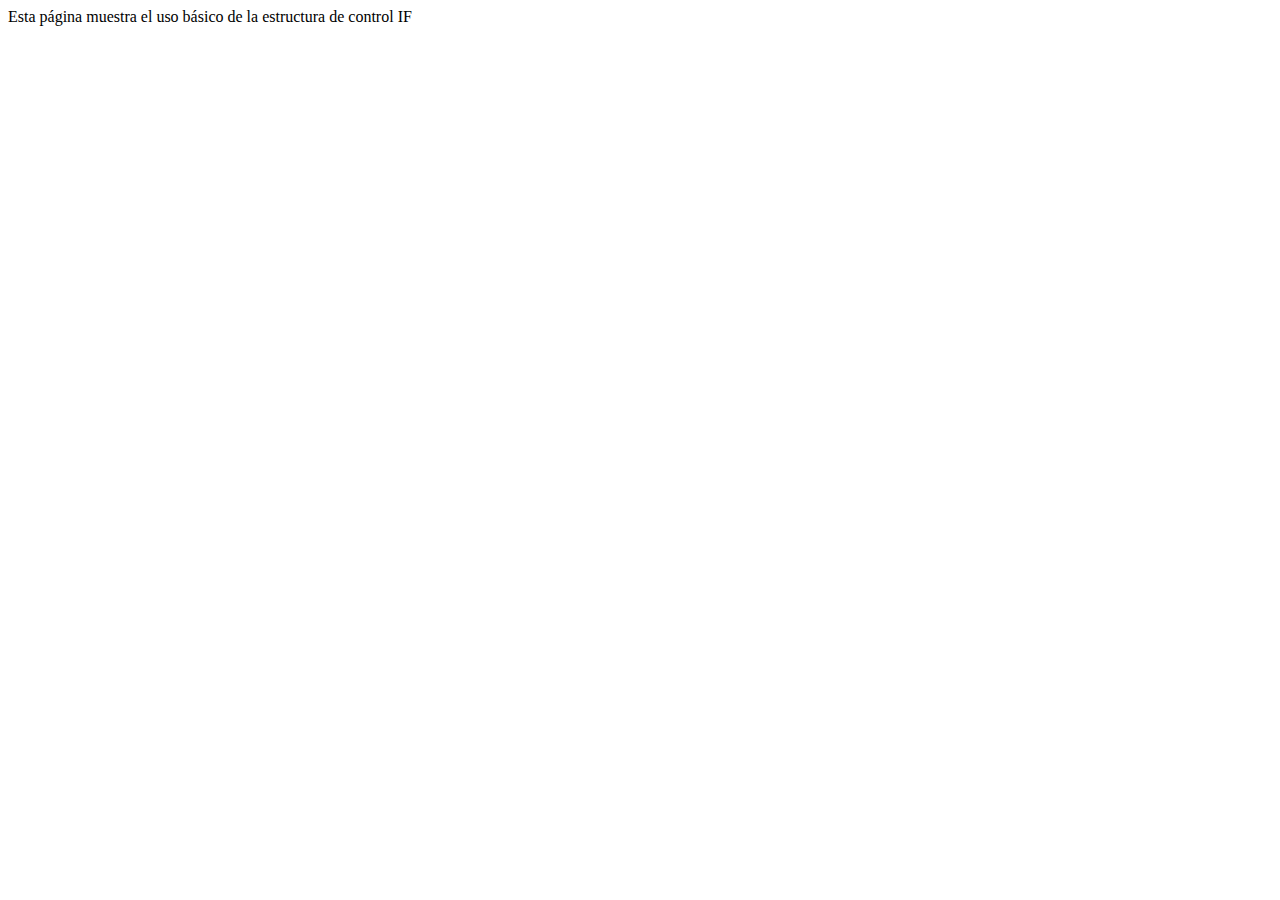
<file: 5EstructurasControl.html>
<!DOCTYPE>
<html lang="es">
<head>
<meta http-equiv="Content-Type" content="text/html; charset=utf-8" />
<title>Ejercicio 5 - Estructuras de control, IF</title>

</head>

<body>
<p>Esta p&aacute;gina muestra el uso b&aacute;sico de la estructura de control IF</p>
</body>
</html>
</file>
<file: CSS/estilo.css>
*{
  margin: 0;
  padding: 0;
  box-sizing: border-box;
}
h2{
  font: bold 20px verdana, sans-serif;
    background-color:white;
    color:rgb(221, 203, 83);

  }
button {
  font:verdana, sans-serif;
  color: #ffcf00;
  background:transparent;
  border: 2px solid #ffcf00;
  border-radius: 6px;

}
button:hover{
  background-color: #ffcf00;
      color: white;
}
h3{
  font: bold 20px verdana, sans-serif;
}
h1{
  font: bold 20px verdana, sans-serif;
    background-color:rgb(0, 0, 0);
    color:rgb(221, 203, 83);
}
</file>
